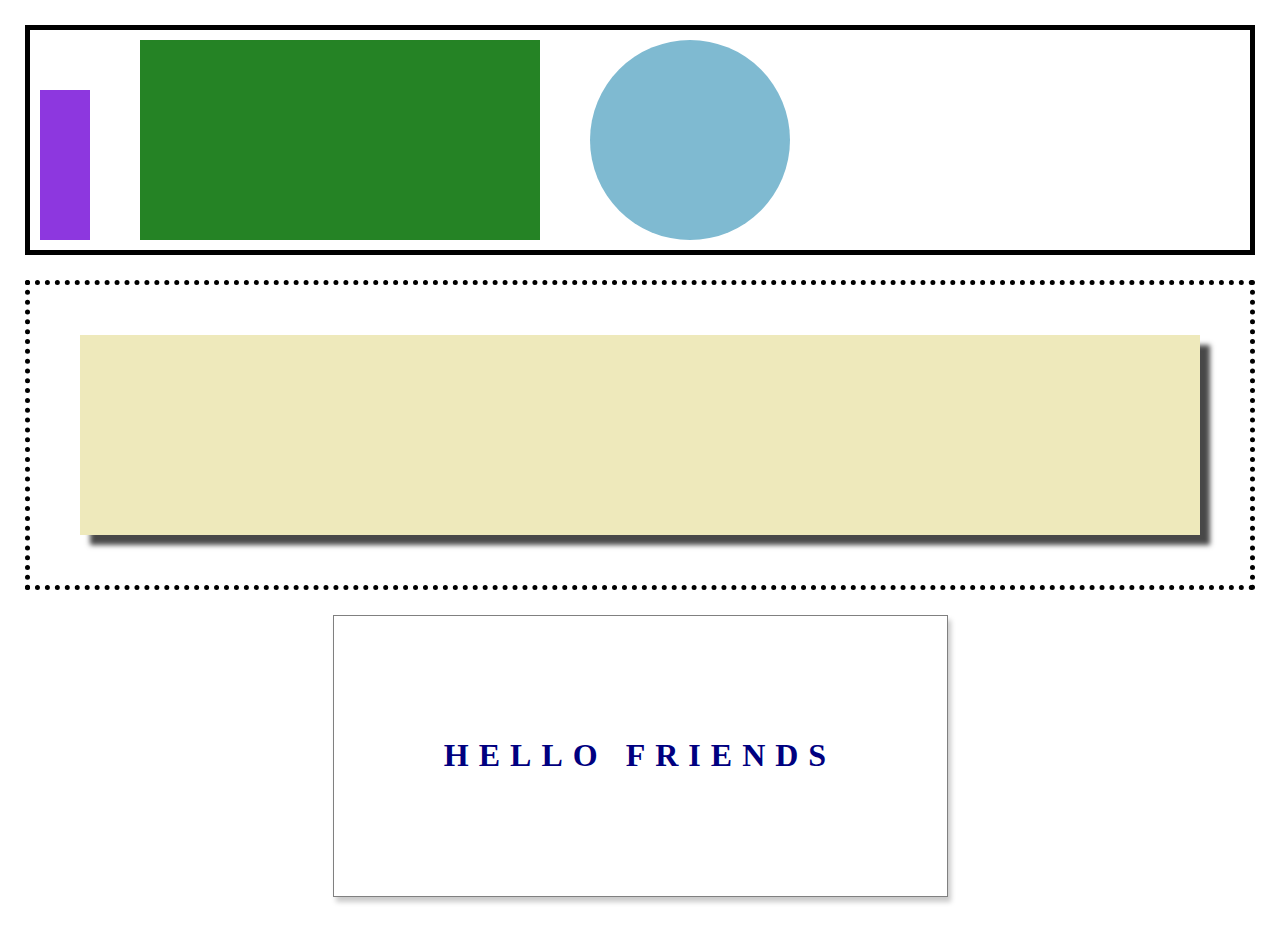
<file: drill-2/index.html>
<!DOCTYPE html>
<html lang="en">

    <header>
        <meta charset="UTF-8">
        <meta http-equiv="X-UA-Compatible" content="IE=edge">
        <meta name="viewport" content="width=device-width, initial-scale=1.0">
        <title>Drill 2</title>
        <link rel="stylesheet" href="index.css">
    </header>
    
    
<body>

<section class="top-s">
        <section id="rectangle-small"></section>
        <section id="rectangle-large"></section>
        <section id="circle"></section>
</section>

<section class="middle-area">
    <div id="rectangle-shadow"></div>
</section>
</body>
<footer>
<h1>HELLO FRIENDS</h1>
</footer>
</html>
</file>
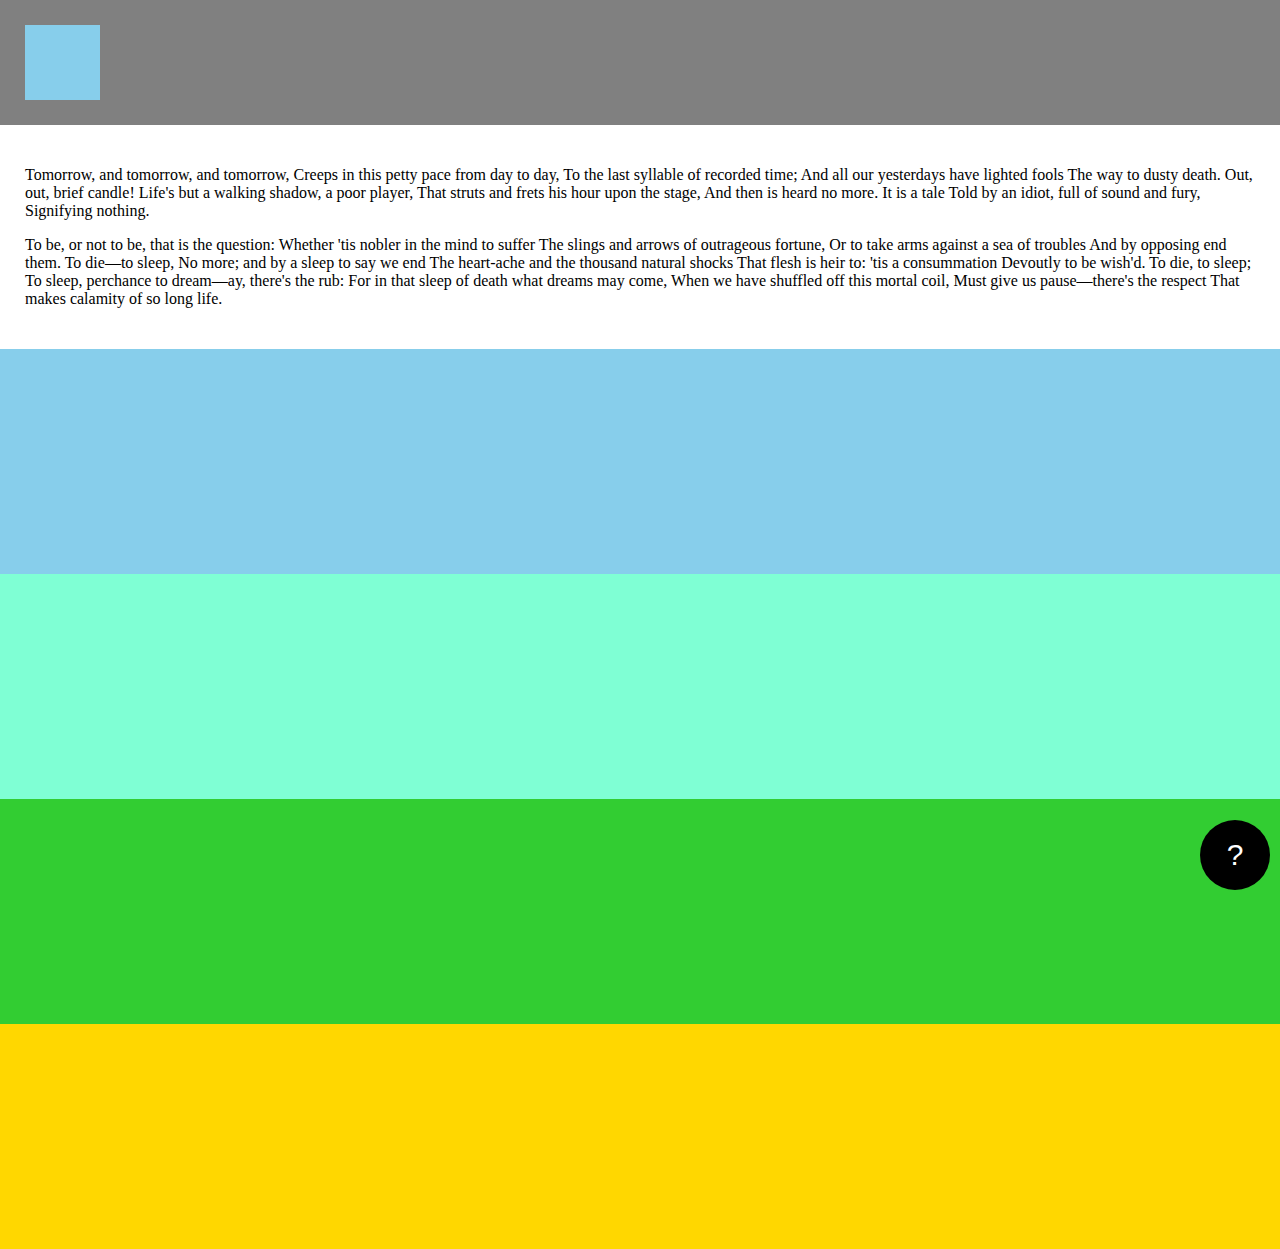
<file: drill-3/index.html>
<!DOCTYPE html>
<html lang="en">
<head>
    <meta charset="UTF-8">
    <meta http-equiv="X-UA-Compatible" content="IE=edge">
    <meta name="viewport" content="width=device-width, initial-scale=1.0">
    <title>Drill 3</title>
    <link rel="stylesheet" href="index.css" />
</head>

<body>
    <header>
        <section class="blue-square"></section>
    </header>
    
    <article class="text-1 text-2">
        <p>Tomorrow, and tomorrow, and tomorrow,
            Creeps in this petty pace from day to day,
            To the last syllable of recorded time;
            And all our yesterdays have lighted fools
            The way to dusty death. Out, out, brief candle!
            Life's but a walking shadow, a poor player,
            That struts and frets his hour upon the stage,
            And then is heard no more. It is a tale
            Told by an idiot, full of sound and fury,
            Signifying nothing.</p>

        <p>To be, or not to be, that is the question:
            Whether 'tis nobler in the mind to suffer
            The slings and arrows of outrageous fortune,
            Or to take arms against a sea of troubles
            And by opposing end them. To die—to sleep,
            No more; and by a sleep to say we end
            The heart-ache and the thousand natural shocks
            That flesh is heir to: 'tis a consummation
            Devoutly to be wish'd. To die, to sleep;
            To sleep, perchance to dream—ay, there's the rub:
            For in that sleep of death what dreams may come,
            When we have shuffled off this mortal coil,
            Must give us pause—there's the respect
            That makes calamity of so long life.</p>
    </article>

    <section class="color-row row-1"></section>
    <section class="color-row row-2"></section>
    <section class="color-row row-3"></section>
    <section class="color-row row-4"></section>

    <section class="question-circle">
        <button>?</button>
    </section>
</body>
</html>
</file>
<file: drill-2/index.css>
body {
    padding: 25px;
    margin: 0;
}

.top-s {
    border: solid 5px black;
    padding: 10px;
    display: flex;
    align-items: flex-end;
    box-sizing: border-box;
}

#rectangle-small {
    height: 150px;
    width: 50px;
    background-color: rgb(141, 55, 223);

}

#rectangle-large {
    height: 200px;
    width: 400px;
    background-color: rgb(37, 131, 37);
    margin: 0 50px;
}

#circle {
    height: 200px;
    width: 200px;
    border-radius: 50%;
    background-color: rgb(127, 186, 209);
}

.middle-area {
    border: dotted 5px;
    padding: 50px;
    margin-top: 25px;
    box-sizing: border-box;
}

#rectangle-shadow {
    width: 100%;
    height: 200px;
    background-color: rgb(238, 233, 187);
    box-shadow: 10px 10px 5px rgba(0, 0, 0, 0.719);
}

footer {
    border: solid 1px gray;
    background-color: white;
    padding: 100px;
    width: 50%;
    box-sizing: border-box;
    margin: 25px auto;
    box-shadow: 3px 5px 5px 0px rgba(0, 0, 0, 0.212);
}

h1 {
   text-align: center;
   color: navy;
   letter-spacing: 10px;
}
</file>
<file: drill-3/index.css>
body {
    margin: 0;
    padding: 0;
}

article {
    padding: 25px;
}

header {
    background-color: gray;
    padding: 25px;
    box-sizing: border-box;
}

.blue-square {
    width: 75px;
    height: 75px;
    background-color: skyblue;
}

.color-row {
    height: 25vh;
}

.row-1 {
    background-color: skyblue;
}

.row-2 {
    background-color: aquamarine;
}

.row-3 {
    background-color: limegreen;
}

.row-4 {
    background-color: gold;
}

.question-circle {
    position: fixed;
    right: 10px;
    bottom: 10px;
}


.question-circle button {
    height: 70px;
    width: 70px;
    background-color: black;
    color: white;
    border: none;
    border-radius: 50%;
    font-size: 30px;
}
</file>
